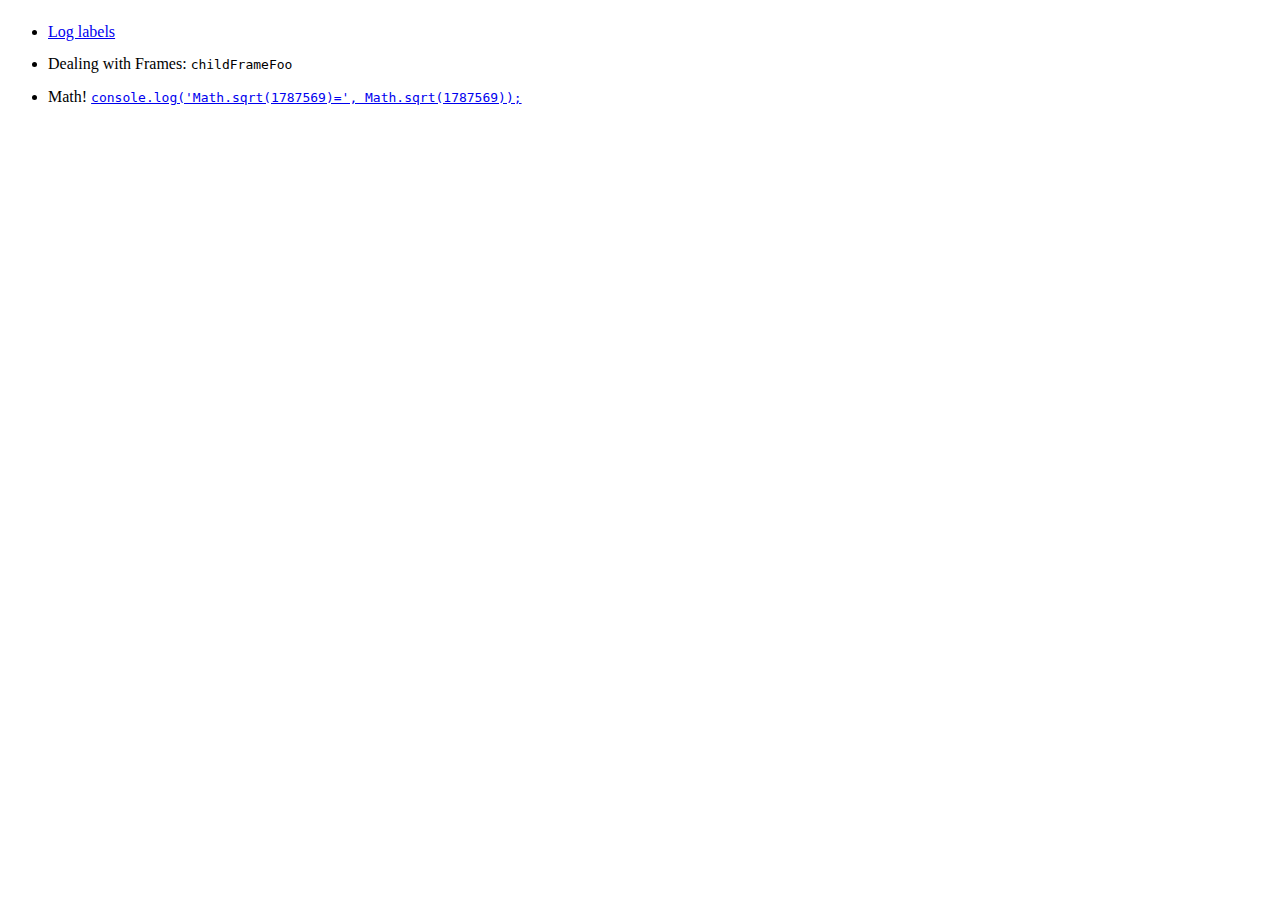
<file: examples.html>
<!DOCTYPE HTML>
<html>
	<head>
		<title>Examples for "Hidden Gems in Browser Tools"</title>
	</head>
	<body>
		<ul style="line-height: 2em;">
			<li><a href="javascript:console.log('foo:', foo);console.info('informational log');console.warn('warning!');console.error('error!');">Log labels</a></a></li>
			<li>Dealing with Frames: <code>childFrameFoo</code></li>
			<li>Math! <a href="javascript:console.log('Math.sqrt(1787569)=', Math.sqrt(1787569));"><code>console.log('Math.sqrt(1787569)=', Math.sqrt(1787569));</code></a>
		</ul>

		<iframe width="0" height="0" src="framepage.html" style="visibility:hidden"></iframe>

		<script type="text/javascript">
			var foo = {
				snafu: 42,
				fubar: "you know it is!"
			};

			function doFoo(){
				var j = 50;
				for (var i=0; i < 1000; i++) {
					if (i % 2 === 0){
						//even
						j = j+2;
					} else {
						j = j+1;
					}
				}

			}
		</script>
	</body>
</html>
</file>
